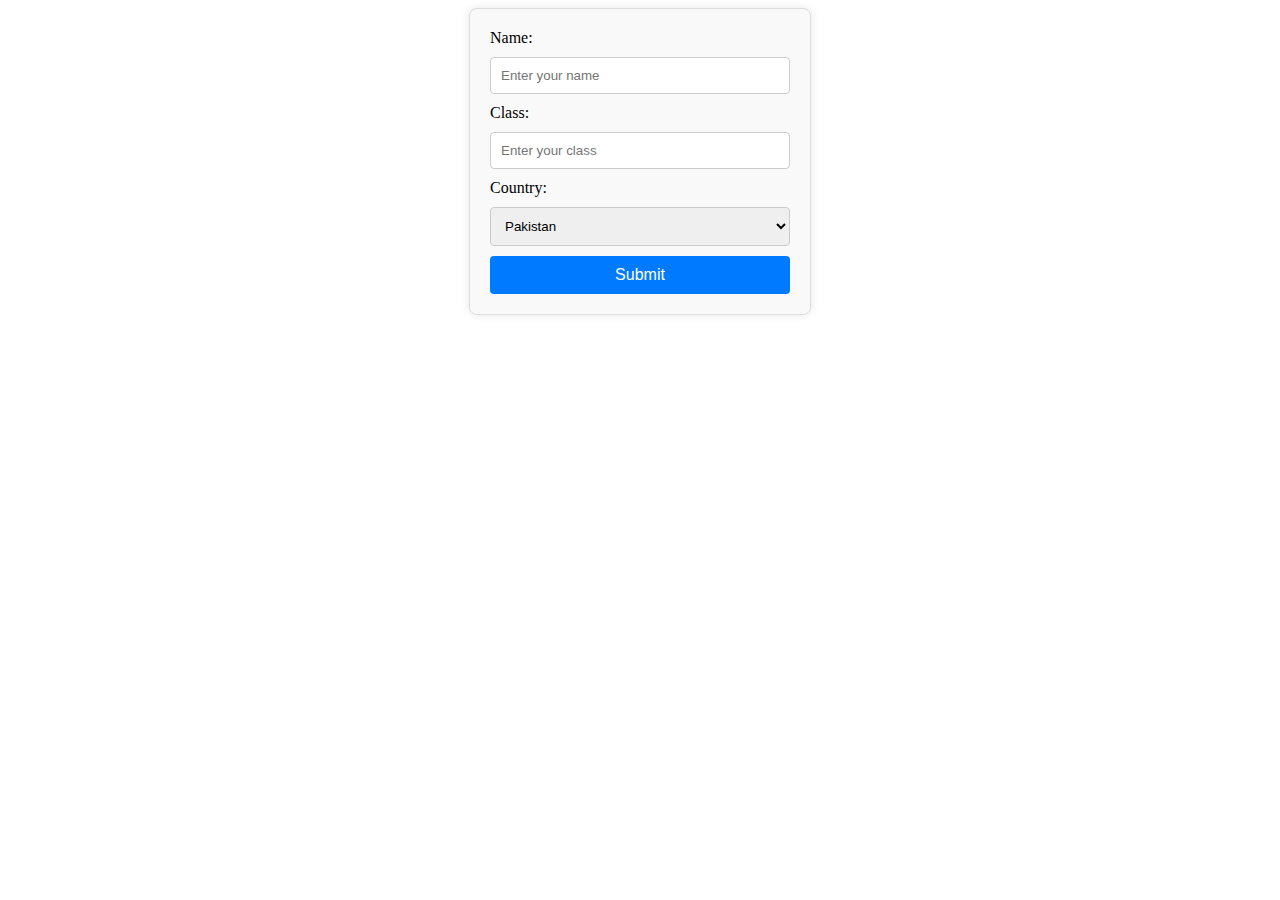
<file: jquery-2/index.html>
<!DOCTYPE html>
<html lang="en">
<head>
    <meta charset="UTF-8">
    <meta name="viewport" content="width=device-width, initial-scale=1.0">
    <title>Document</title>
    <script src="https://code.jquery.com/jquery-3.7.1.min.js" integrity="sha256-/JqT3SQfawRcv/BIHPThkBvs0OEvtFFmqPF/lYI/Cxo=" crossorigin="anonymous"></script>
    <style>
        #form-block {
    width: 300px;
    margin: auto;
    padding: 20px;
    border: 1px solid #ddd;
    border-radius: 8px;
    box-shadow: 0 0 10px rgba(0, 0, 0, 0.1);
    background-color: #f9f9f9;
}

#sform input[type="text"],
#sform select {
    width: 100%;
    padding: 10px;
    margin: 10px 0;
    border: 1px solid #ccc;
    border-radius: 4px;
    box-sizing: border-box;
}

#sform input[type="text"]:focus,
#sform select:focus {
    border-color: #007bff;
    outline: none;
}

#submit-btn {
    width: 100%;
    padding: 10px;
    background-color: #007bff;
    color: white;
    border: none;
    border-radius: 4px;
    cursor: pointer;
    font-size: 16px;
}

#submit-btn:hover {
    background-color: #0056b3;
}

    </style>
</head>
<body>
    <div id="form-block">
        <form id="sform" action="#">
            <label for="sname">Name:</label>
            <input type="text" id="sname" name="name" placeholder="Enter your name" required>
            
            <label for="sclass">Class:</label>
            <input type="text" id="sclass" name="class" placeholder="Enter your class" required>
            
            <label for="scountry">Country:</label>
            <select id="scountry" name="country" required>
                <option value="pakistan">Pakistan</option>
                <option value="india">India</option>
                <option value="nepal">Nepal</option>
                <option value="bhutan">Bhutan</option>
            </select>
            
            <button type="submit" id="submit-btn">Submit</button>
        </form>
    </div>
    
    <script>
        $(document).ready(function(){
            $("#sform").submit(function(){
                let a = $("#sname").val()
                let b = $("#sclass").val()
                let c = $("#scountry").val()
               alert("hello " + a  + " class: " + b + " country " + c)
                
            })
        })
    </script>
</body>
</html>
</file>
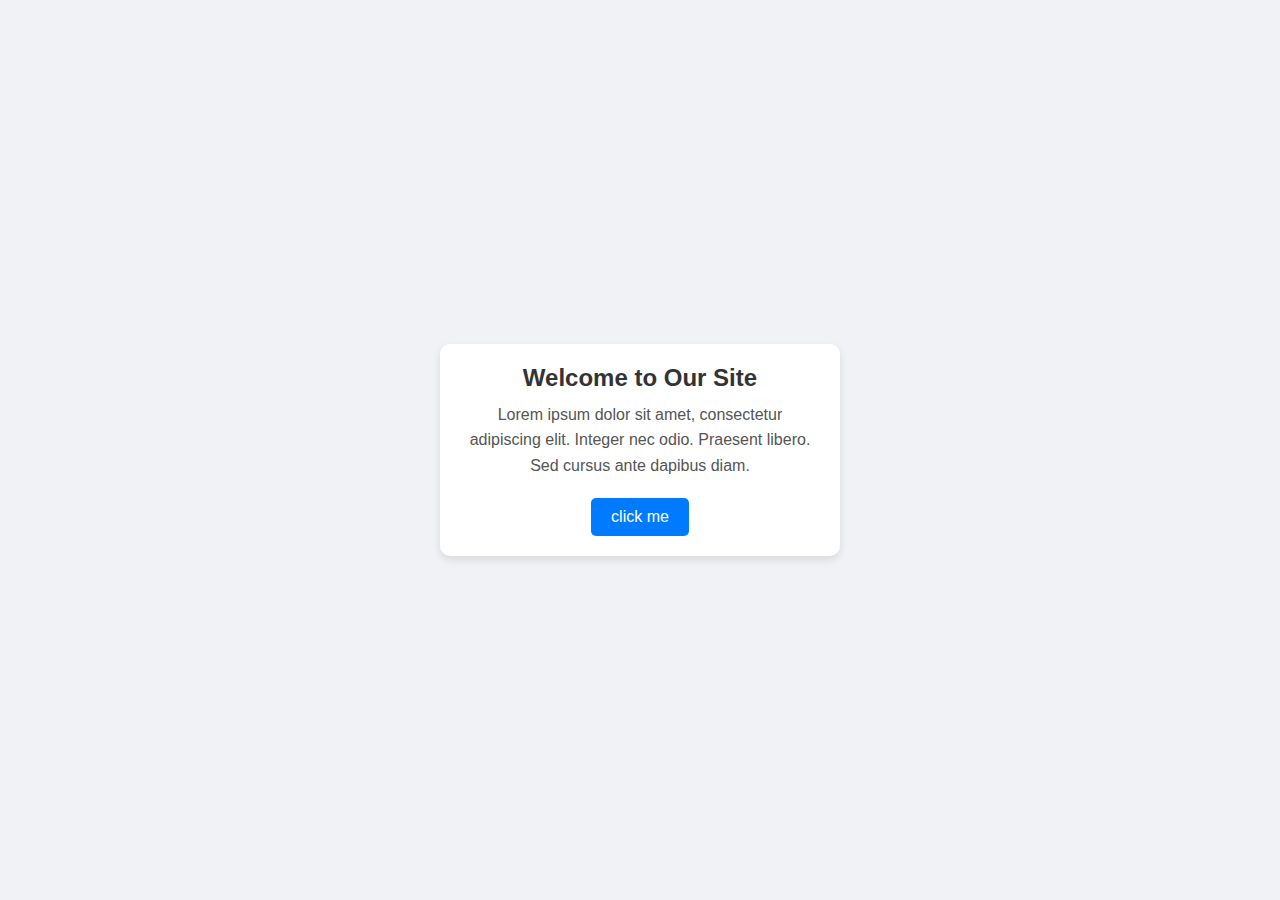
<file: jquery-3/index.html>
<!DOCTYPE html>
<html lang="en">
<head>
    <meta charset="UTF-8">
    <meta name="viewport" content="width=device-width, initial-scale=1.0">
    <script src="https://code.jquery.com/jquery-3.7.1.min.js" integrity="sha256-/JqT3SQfawRcv/BIHPThkBvs0OEvtFFmqPF/lYI/Cxo=" crossorigin="anonymous"></script>
    <title>Document</title>
    <style>
/* Basic reset */
* {
    margin: 0;
    padding: 0;
    box-sizing: border-box;
}

body {
    font-family: Arial, sans-serif;
    background-color: #f0f2f5;
    display: flex;
    justify-content: center;
    align-items: center;
    height: 100vh;
}

/* Styling the content box */
.content-box {
    max-width: 400px;
    padding: 20px;
    background-color: #ffffff;
    border-radius: 10px;
    box-shadow: 0 4px 8px rgba(0, 0, 0, 0.1);
    text-align: center;
}

/* Heading style */
.content-box h2 {
    font-size: 24px;
    color: #333;
    margin-bottom: 10px;
    font-weight: bold;
}

/* Paragraph style */
.content-box p {
    font-size: 16px;
    color: #555;
    line-height: 1.6;
    margin-bottom: 20px;
}

/* Button style */
.action-btn {
    padding: 10px 20px;
    font-size: 16px;
    color: #ffffff;
    background-color: #007bff;
    border: none;
    border-radius: 5px;
    cursor: pointer;
    transition: background-color 0.3s ease;
}

.action-btn:hover {
    background-color: #0056b3;
}
#red {
    color: red;
}

    </style>
</head>

<body>
    <div id="text-box" class="content-box">
        <h2>Welcome to Our Site</h2>
        <p>Lorem ipsum dolor sit amet, consectetur adipiscing elit. Integer nec odio. Praesent libero. Sed cursus ante dapibus diam.</p>
        <button id="click" class="action-btn">click me</button>
    </div>
    
<script>
$(document).ready( function(){
    $("#click").click(function(){
        $("#text-box h2").text("Hello world")
        $("#text-box p").text("text was changed")
        $("#text-box h2").attr("id" , "red")
    })
} )
</script>
</body>
</html>
</file>
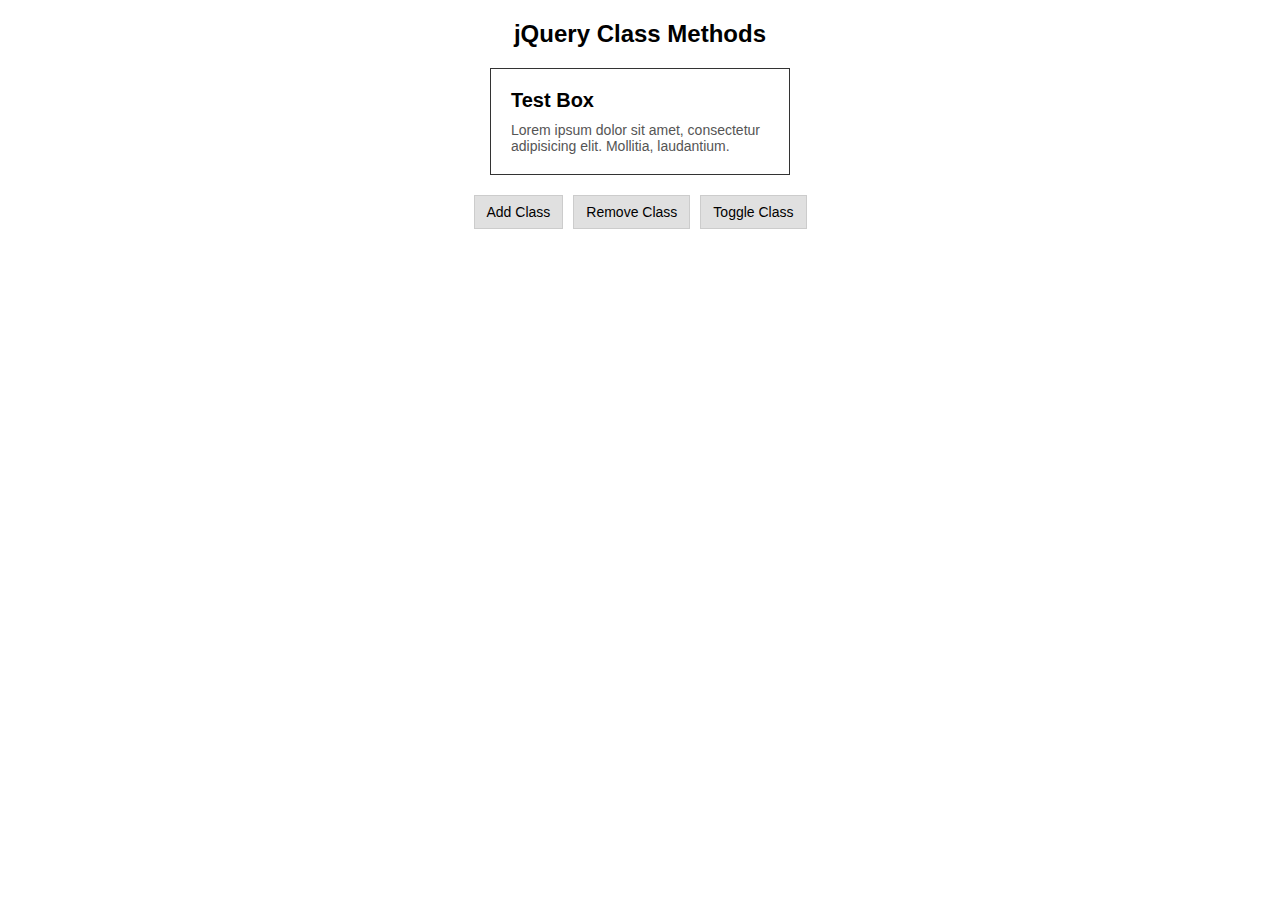
<file: jquery-4/index.html>
<!DOCTYPE html>
<html lang="en">
<head>
    <meta charset="UTF-8">
    <meta name="viewport" content="width=device-width, initial-scale=1.0">
    <title>jQuery Class Methods Example</title>
    <script src="https://code.jquery.com/jquery-3.7.1.min.js" integrity="sha256-/JqT3SQfawRcv/BIHPThkBvs0OEvtFFmqPF/lYI/Cxo=" crossorigin="anonymous"></script>
    <link rel="stylesheet" href="styles.css">
</head>
<body>

    <h1>jQuery Class Methods</h1>
    
    <div id="box">
        <h2>Test Box</h2>
        <p>Lorem ipsum dolor sit amet, consectetur adipisicing elit. Mollitia, laudantium.</p>
    </div>

    <div  class="button-container">
        <button id="add" class="btn">Add Class</button>
        <button id="remove" class="btn">Remove Class</button>
        <button id="toggle" class="btn">Toggle Class</button>
    </div>

    <script>
        $(document).ready(function(){
         $("#add").click(function(){
         $("#box").addClass("first second ")
         })
         $("#remove").click(function(){
         $("#box").removeClass("first ")
         })
         $("#toggle").click(function(){
         $("#box").toggleClass(" second ")
         })
        })
    </script>

</body>
</html>
</file>
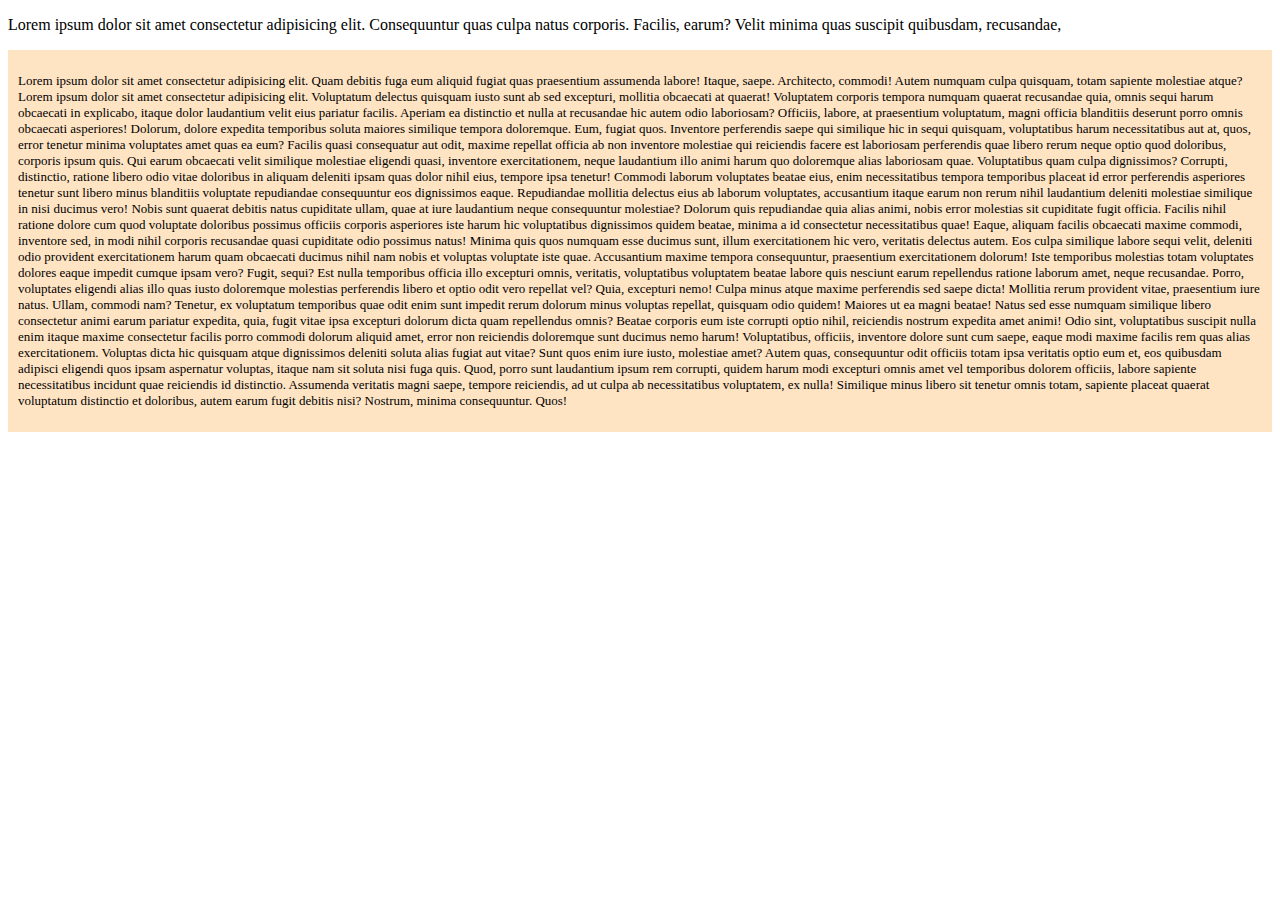
<file: jQuery/index.html>
<!DOCTYPE html>
<html lang="en">
<head>
    <meta charset="UTF-8">
    <meta name="viewport" content="width=device-width, initial-scale=1.0">
    <script src="https://code.jquery.com/jquery-3.7.1.min.js" integrity="sha256-/JqT3SQfawRcv/BIHPThkBvs0OEvtFFmqPF/lYI/Cxo=" crossorigin="anonymous"></script>
    <title> JQuery</title>
</head>
<body>
    <div id="test1">
        <p class="text-1">Lorem ipsum dolor sit amet consectetur adipisicing elit. Consequuntur 
            quas culpa natus corporis. Facilis, earum? Velit minima quas suscipit quibusdam, recusandae,
          </p>
    </div>
    <div id="box" style="background-color: bisque; padding: 10px;">
        <p style="font-size: 13px;">Lorem ipsum dolor sit amet consectetur adipisicing elit. Quam debitis fuga eum aliquid fugiat quas
            praesentium assumenda labore! Itaque, saepe. Architecto, commodi! Autem numquam culpa quisquam, totam
            sapiente molestiae atque?
        Lorem ipsum dolor sit amet consectetur adipisicing elit. Voluptatum delectus quisquam iusto sunt ab sed excepturi, mollitia obcaecati at quaerat! Voluptatem corporis tempora numquam quaerat recusandae quia, omnis sequi harum obcaecati in explicabo, itaque dolor laudantium velit eius pariatur facilis. Aperiam ea distinctio et nulla at recusandae hic autem odio laboriosam? Officiis, labore, at praesentium voluptatum, magni officia blanditiis deserunt porro omnis obcaecati asperiores! Dolorum, dolore expedita temporibus soluta maiores similique tempora doloremque. Eum, fugiat quos. Inventore perferendis saepe qui similique hic in sequi quisquam, voluptatibus harum necessitatibus aut at, quos, error tenetur minima voluptates amet quas ea eum? Facilis quasi consequatur aut odit, maxime repellat officia ab non inventore molestiae qui reiciendis facere est laboriosam perferendis quae libero rerum neque optio quod doloribus, corporis ipsum quis. Qui earum obcaecati velit similique molestiae eligendi quasi, inventore exercitationem, neque laudantium illo animi harum quo doloremque alias laboriosam quae. Voluptatibus quam culpa dignissimos? Corrupti, distinctio, ratione libero odio vitae doloribus in aliquam deleniti ipsam quas dolor nihil eius, tempore ipsa tenetur! Commodi laborum voluptates beatae eius, enim necessitatibus tempora temporibus placeat id error perferendis asperiores tenetur sunt libero minus blanditiis voluptate repudiandae consequuntur eos dignissimos eaque. Repudiandae mollitia delectus eius ab laborum voluptates, accusantium itaque earum non rerum nihil laudantium deleniti molestiae similique in nisi ducimus vero! Nobis sunt quaerat debitis natus cupiditate ullam, quae at iure laudantium neque consequuntur molestiae? Dolorum quis repudiandae quia alias animi, nobis error molestias sit cupiditate fugit officia. Facilis nihil ratione dolore cum quod voluptate doloribus possimus officiis corporis asperiores iste harum hic voluptatibus dignissimos quidem beatae, minima a id consectetur necessitatibus quae! Eaque, aliquam facilis obcaecati maxime commodi, inventore sed, in modi nihil corporis recusandae quasi cupiditate odio possimus natus! Minima quis quos numquam esse ducimus sunt, illum exercitationem hic vero, veritatis delectus autem. Eos culpa similique labore sequi velit, deleniti odio provident exercitationem harum quam obcaecati ducimus nihil nam nobis et voluptas voluptate iste quae. Accusantium maxime tempora consequuntur, praesentium exercitationem dolorum! Iste temporibus molestias totam voluptates dolores eaque impedit cumque ipsam vero? Fugit, sequi? Est nulla temporibus officia illo excepturi omnis, veritatis, voluptatibus voluptatem beatae labore quis nesciunt earum repellendus ratione laborum amet, neque recusandae. Porro, voluptates eligendi alias illo quas iusto doloremque molestias perferendis libero et optio odit vero repellat vel? Quia, excepturi nemo! Culpa minus atque maxime perferendis sed saepe dicta! Mollitia rerum provident vitae, praesentium iure natus. Ullam, commodi nam? Tenetur, ex voluptatum temporibus quae odit enim sunt impedit rerum dolorum minus voluptas repellat, quisquam odio quidem! Maiores ut ea magni beatae! Natus sed esse numquam similique libero consectetur animi earum pariatur expedita, quia, fugit vitae ipsa excepturi dolorum dicta quam repellendus omnis? Beatae corporis eum iste corrupti optio nihil, reiciendis nostrum expedita amet animi! Odio sint, voluptatibus suscipit nulla enim itaque maxime consectetur facilis porro commodi dolorum aliquid amet, error non reiciendis doloremque sunt ducimus nemo harum! Voluptatibus, officiis, inventore dolore sunt cum saepe, eaque modi maxime facilis rem quas alias exercitationem. Voluptas dicta hic quisquam atque dignissimos deleniti soluta alias fugiat aut vitae? Sunt quos enim iure iusto, molestiae amet? Autem quas, consequuntur odit officiis totam ipsa veritatis optio eum et, eos quibusdam adipisci eligendi quos ipsam aspernatur voluptas, itaque nam sit soluta nisi fuga quis. Quod, porro sunt laudantium ipsum rem corrupti, quidem harum modi excepturi omnis amet vel temporibus dolorem officiis, labore sapiente necessitatibus incidunt quae reiciendis id distinctio. Assumenda veritatis magni saepe, tempore reiciendis, ad ut culpa ab necessitatibus voluptatem, ex nulla! Similique minus libero sit tenetur omnis totam, sapiente placeat quaerat voluptatum distinctio et doloribus, autem earum fugit debitis nisi? Nostrum, minima consequuntur. Quos!
    </p>
    </div>
    <script>
        $(document).ready(function(){
           // ++++++++++++++++++++++++++++++++++++++++++++++++mouse events +++++++++++++++++++++++++++++++++++++++++
            $("#box").click(function(){
                $("#box").css("background-color", "green")
            })
            $("#box").dblclick(function(){
                $("#box").css("background-color", "red")
            })
            $("#box").contextmenu(function(){
                $("#box").css("background-color", "yellow")
            })
            $("#box").mouseenter(function(){
                $("#box").css("background-color", "blue")
            })
            $("#box").mouseleave(function(){
                $("#box").css("background-color", "purple")
            })
           
//+++++++++++++++++++++++++++++++++++++++ key events ++++++++++++++++++++++++++++++++++++++++++
            $("body").keydown(function(){
             $(this).css("background-color", "red")
            })
            $("body").keyup(function(){
             $(this).css("background-color", "yellow")
            })
            $("body").keypress(function(){
             $(this).css("background-color", "blue")
            })

            $(window).scroll(function(){
                console.log("you are scrolling");    
            })
            $(window).resize(function(){
                console.log("you are resizing");   
            })

            //+++++++++++++++++++++++++++++++++++++++++++++++  get methods ++++++++++++++++++++++++++++++++++++

            $("#test1").html(function(){
                let val = $(this).html()
                console.log(val);
                
            })
            $("#test1").text(function(){
                let val = $(this).text()
                console.log(val);
                
            })

        })
    </script>
</body>
</html>
</file>
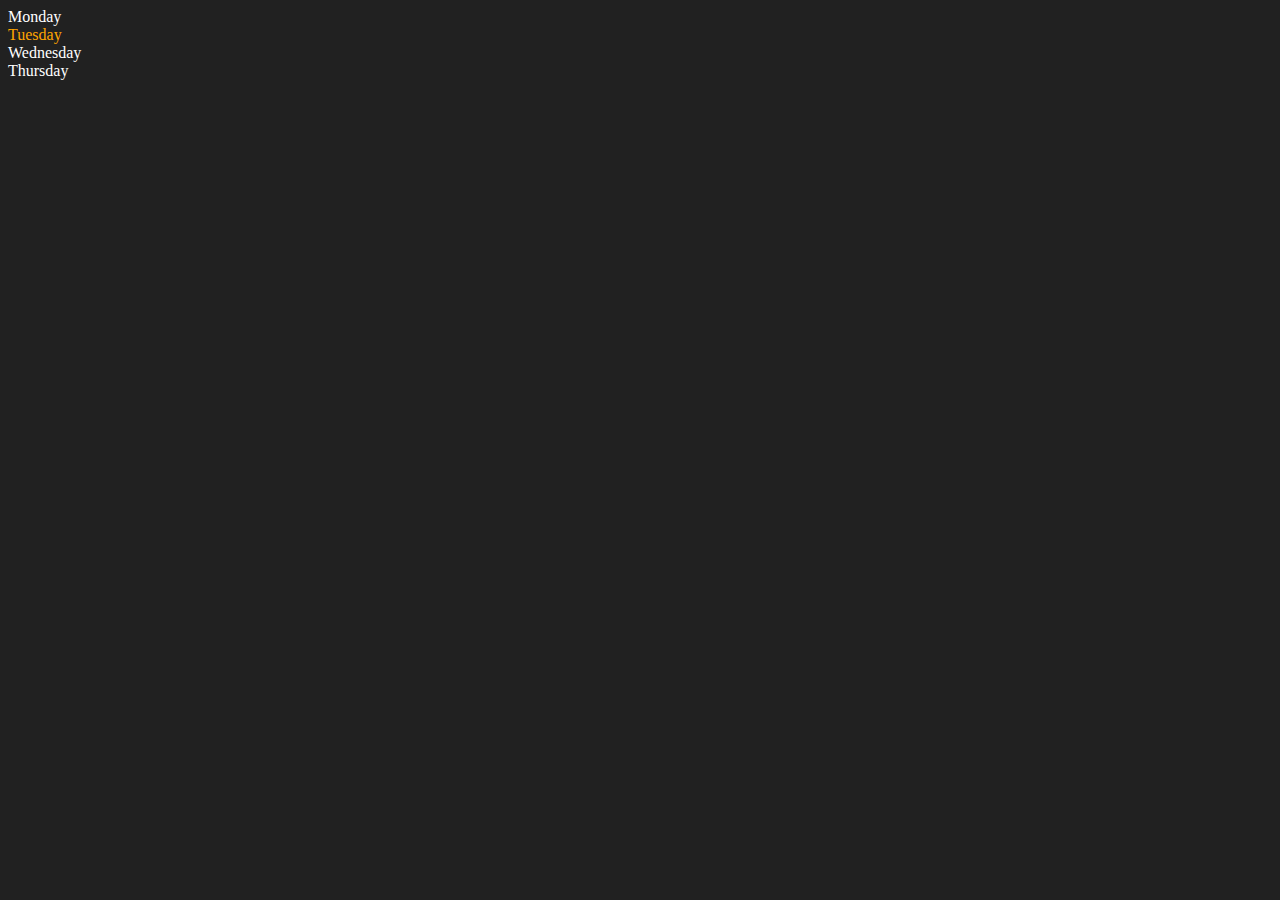
<file: DOM/one.html>
<!DOCTYPE html>
<html lang="en">
<head>
    <meta charset="UTF-8">
    <meta name="viewport" content="width=device-width, initial-scale=1.0">
    <title>Chai aur code</title>
</head>
<body style="background-color: #212121; color: #fff;">
    <div class="parent">
        <!-- this is a comment -->
        <div class="day">Monday</div>
        <div class="day">Tuesday</div>
        <div class="day">Wednesday</div>
        <div class="day">Thursday</div>
    </div>
</body>
<script>
    const parent = document.querySelector('.parent')
    console.log(parent);
    console.log(parent.children);
    console.log(parent.children[1].innerHTML);

    // for (let i = 0; i < parent.children.length; i++) {
    //     console.log(parent.children[i].innerHTML);    
    // }
    
    parent.children[1].style.color = "orange"
    console.log(parent.firstElementChild);
    console.log(parent.lastElementChild);

    const day = document.querySelector(".day")
    console.log(day);
    console.log(day.parentElement);
    console.log(day.nextElementSibling);

    console.log("NODES: ", parent.childNodes);
    
    
    
    
    
    
    
</script>
</html>
</file>
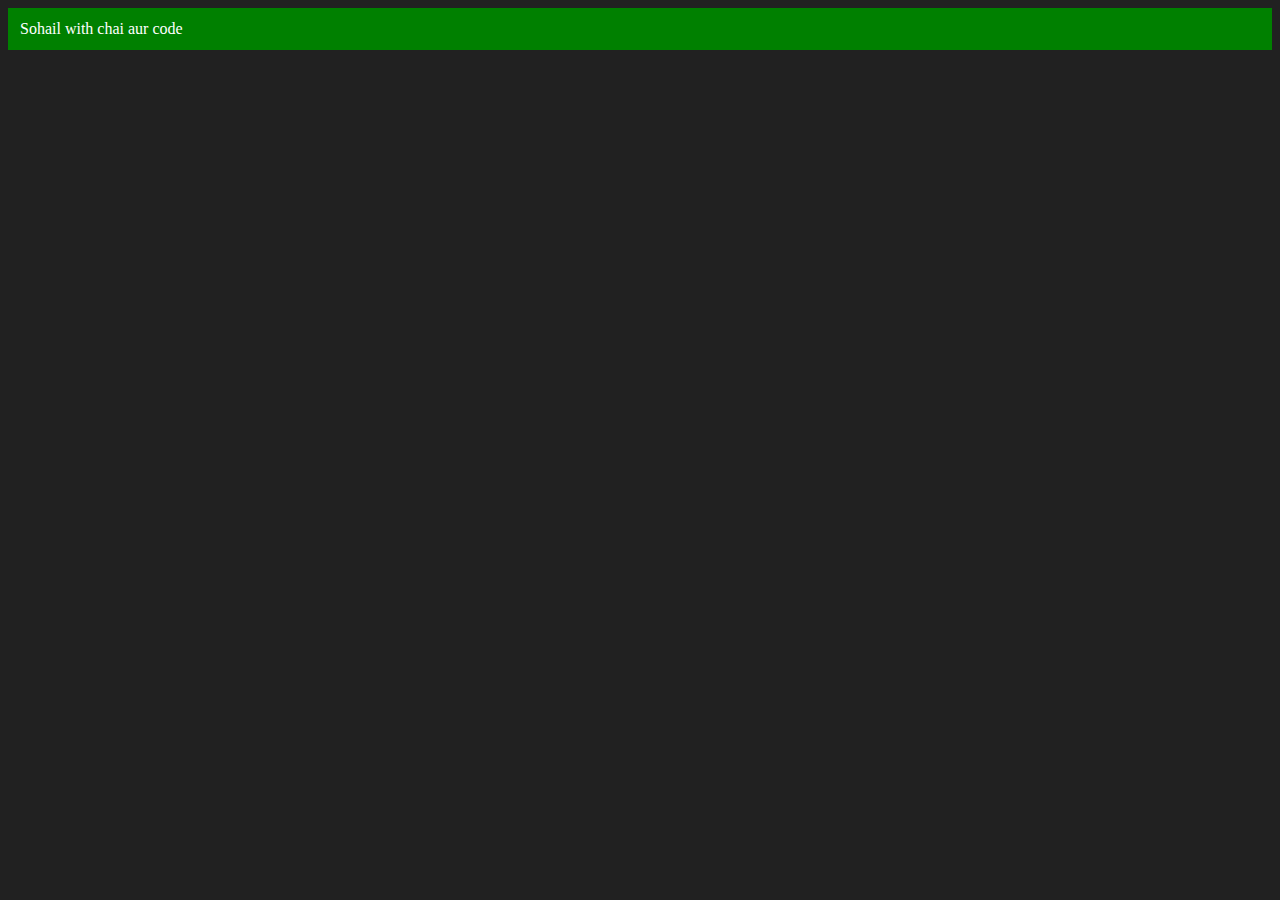
<file: DOM/two.html>
<!DOCTYPE html>
<html lang="en">
<head>
    <meta charset="UTF-8">
    <meta http-equiv="X-UA-Compatible" content="IE=edge">
    <meta name="viewport" content="width=device-width, initial-scale=1.0">
    <title>Chai aur code </title>
</head>
<body style="background-color: #212121; color: #fff;">
    
</body>
<script>
   const div = document.createElement("div")
   console.log(div);
   div.className = "main"
   div.id = "Test"
   div.setAttribute("title", "text")
   div.style.backgroundColor = "green"
   div.style.padding = "12px"
//    div.innerText = "sohail with chai aur code"
const addText = document.createTextNode ("Sohail with chai aur code")
div.appendChild(addText)

document.body.appendChild(div)
   
</script>
</html>
</file>
<file: jquery-4/styles.css>
/* Basic reset */
* {
    margin: 0;
    padding: 0;
    box-sizing: border-box;
}

body {
    font-family: Arial, sans-serif;
    display: flex;
    flex-direction: column;
    align-items: center;
    padding: 20px;
}

/* Heading style */
h1 {
    font-size: 24px;
    margin-bottom: 20px;
}

/* Box styling */
#box {
    width: 300px;
    padding: 20px;
    border: 1px solid #333;
    margin-bottom: 20px;
    text-align: left;
}

#box h2 {
    font-size: 20px;
    margin-bottom: 10px;
}

#box p {
    font-size: 14px;
    color: #555;
}

/* Button styling */
.button-container {
    display: flex;
    gap: 10px;
}

.btn {
    padding: 8px 12px;
    font-size: 14px;
    background-color: #e0e0e0;
    border: 1px solid #ccc;
    cursor: pointer;
    transition: background-color 0.3s;
}

.btn:hover {
    background-color: #d0d0d0;
}
.first{
    background-color: pink;
}
.second{
    background-color: yellow;
}
</file>
